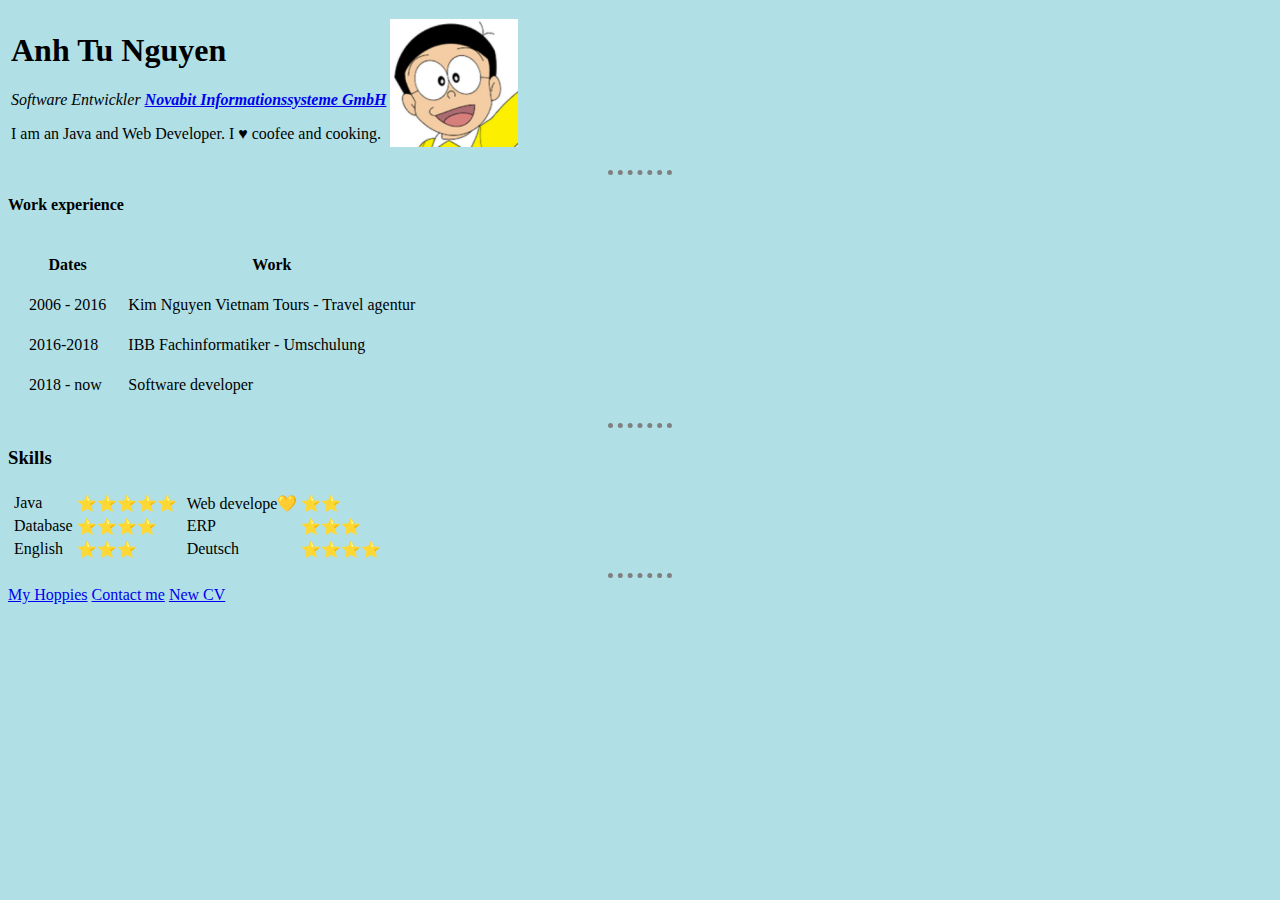
<file: index.html>
<!DOCTYPE html>
<html lang="en" dir="ltr">
  <head>
    <meta charset="utf-8">
    <title>Tu's personal site</title>
  <link rel="stylesheet" href="style/style.css">
  </head>
  <body>
    <table>
      <td>
        <h1>Anh Tu Nguyen</h1>
        <p><em>Software Entwickler <strong><a href="https://www.nuclos.de">Novabit Informationssysteme GmbH</a></strong></em></p>
        <p>I am an Java and Web Developer. I &#9829; coofee and cooking.</p>
      </td>
      <td>
        <img src="images/nobita.png" title="Anh Tu Nguyen" alt="Anh Tu Nguyen">
      </td>
    </table>
    <hr>
    <h4>Work experience</h4>
    <table cellspacing="20">
      <thead>
        <tr>
          <th>Dates</th><th>Work</th>
        </tr>
      </thead>
      <tbody>
        <tr>
          <td>2006 - 2016</td><td>Kim Nguyen Vietnam Tours - Travel agentur</td>
        </tr>
        <tr>
          <td>2016-2018</td><td>IBB Fachinformatiker - Umschulung</td>
        </tr>
        <tr>
          <td>2018 - now</td><td>Software developer</td>
        </tr>
      </tbody>
    </table>
    <hr>
    <h3>Skills</h3>
    <table>
      <tr>
        <td>
          <table>
            <tr>
              <td>Java</td><td>⭐⭐⭐⭐⭐</td>
            </tr>
            <tr>
              <td>Database</td><td>⭐⭐⭐⭐</td>
            </tr>
            <tr>
              <td>English</td><td>⭐⭐⭐</td>
            </tr>
          </table>
        </td>
        <td>
          <table>
            <tr>
              <td>Web develope💛</td><td>⭐⭐</td>
            </tr>
            <tr>
              <td>ERP</td><td>⭐⭐⭐</td>
            </tr>
            <tr>
              <td>Deutsch</td><td>⭐⭐⭐⭐</td>
            </tr>
          </table>
        </td>
      </tr>
    </table>
    <hr>
    <a href="hoppies.html">My Hoppies</a>
    <a href="contact.html">Contact me</a>
    <a href="newcv.html">New CV</a>
  </body>
</html>
</file>
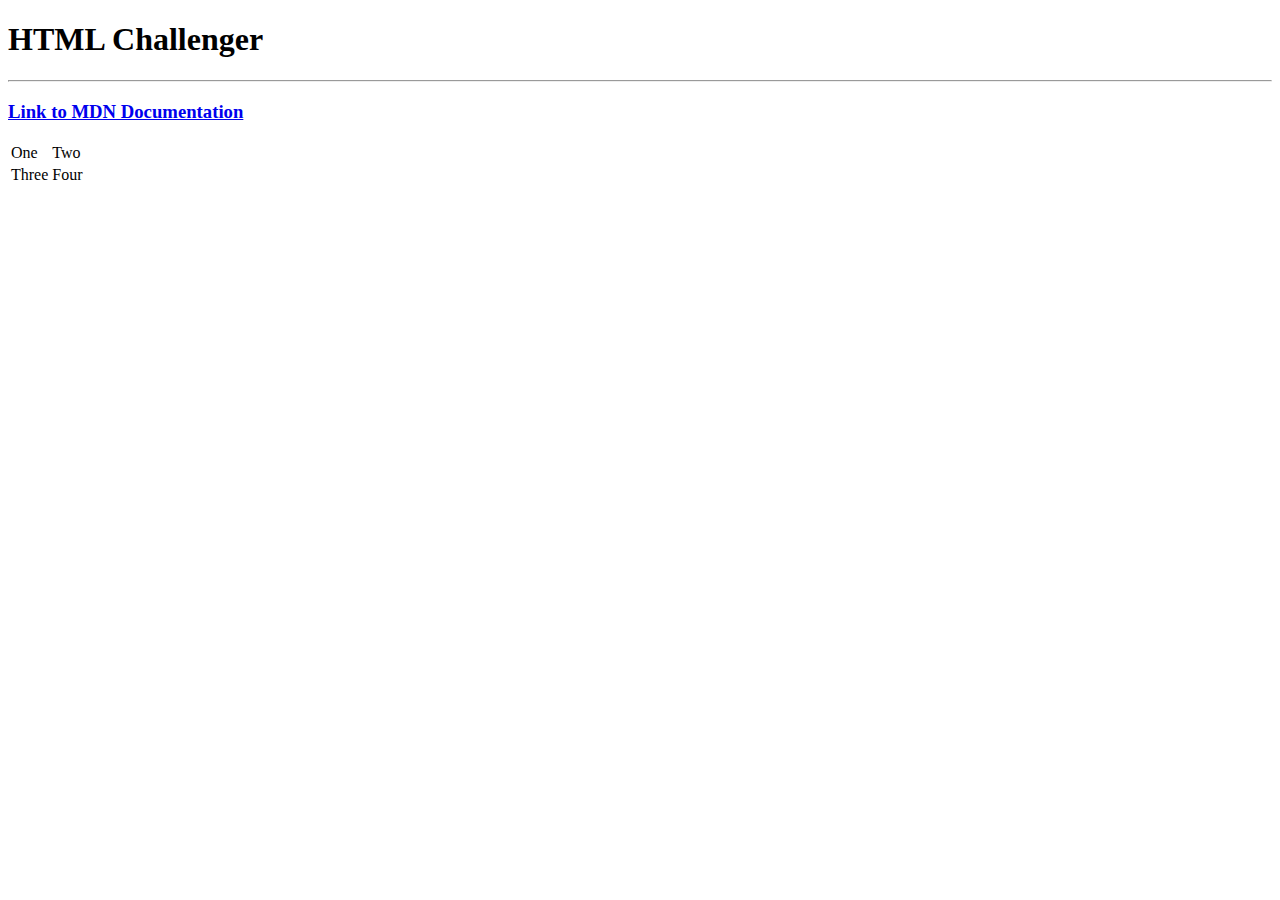
<file: chalenger.html>
<!DOCTYPE html>
<html lang="en" dir="ltr">
  <head>
    <meta charset="utf-8">
    <title>HTML Challenger</title>
  </head>
  <body>
    <h1>HTML Challenger</h1>
    <hr>
    <h3><a href="https://developer.mozilla.org/en-US/docs/Web/HTML/Element/table">Link to MDN Documentation</a></h3>
    <table>
      <tr>
        <td>One</td><td>Two</td>
      </tr>
      <tr>
        <td>Three</td><td>Four</td>
      </tr>
    </table>
  </body>
</html>
</file>
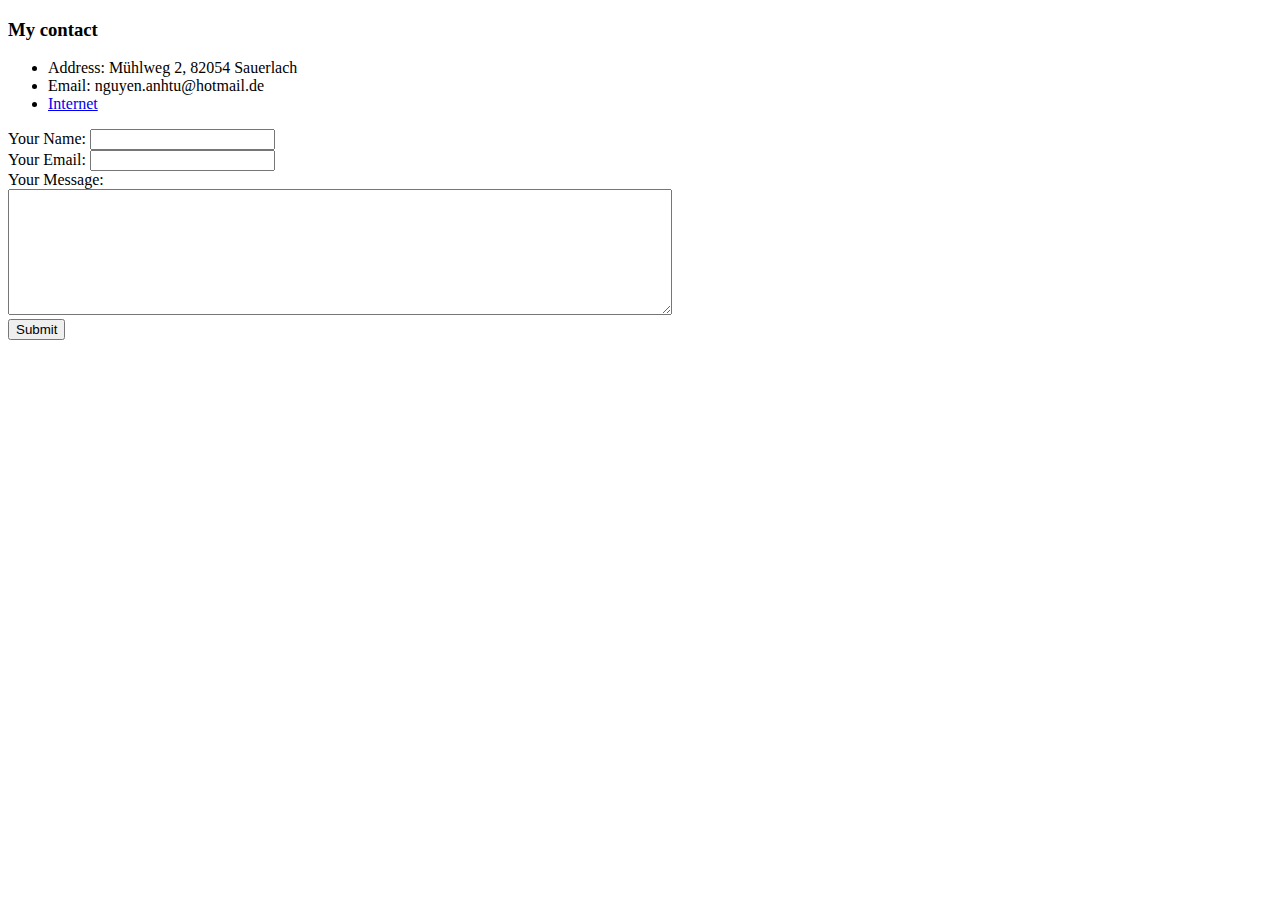
<file: contact.html>
<!DOCTYPE html>
<html lang="en" dir="ltr">
  <head>
    <meta charset="utf-8">
    <title>Contact</title>
  </head>
  <body>
    <h3>My contact</h3>
    <ul>
      <li>Address: Mühlweg 2, 82054 Sauerlach</li>
      <li>Email: nguyen.anhtu@hotmail.de</li>
      <li><a href="https://nguyen280502.github.io/cv/">Internet</a></li>
    </ul>
    <form class="" action="mailto:nguyen.anhtu@hotmail.de" method="post" enctype="text/plain">
      <label for="">Your Name:</label>
      <input type="text" name="yourName" value=""><br>
      <label for="">Your Email:</label>
      <input type="email" name="yourEmail" value=""><br>
      <label for="">Your Message:</label><br>
      <textarea name="yourMessage" rows="8" cols="80"></textarea><br>
      <input type="submit" name="">
    </form>

  </body>
</html>
</file>
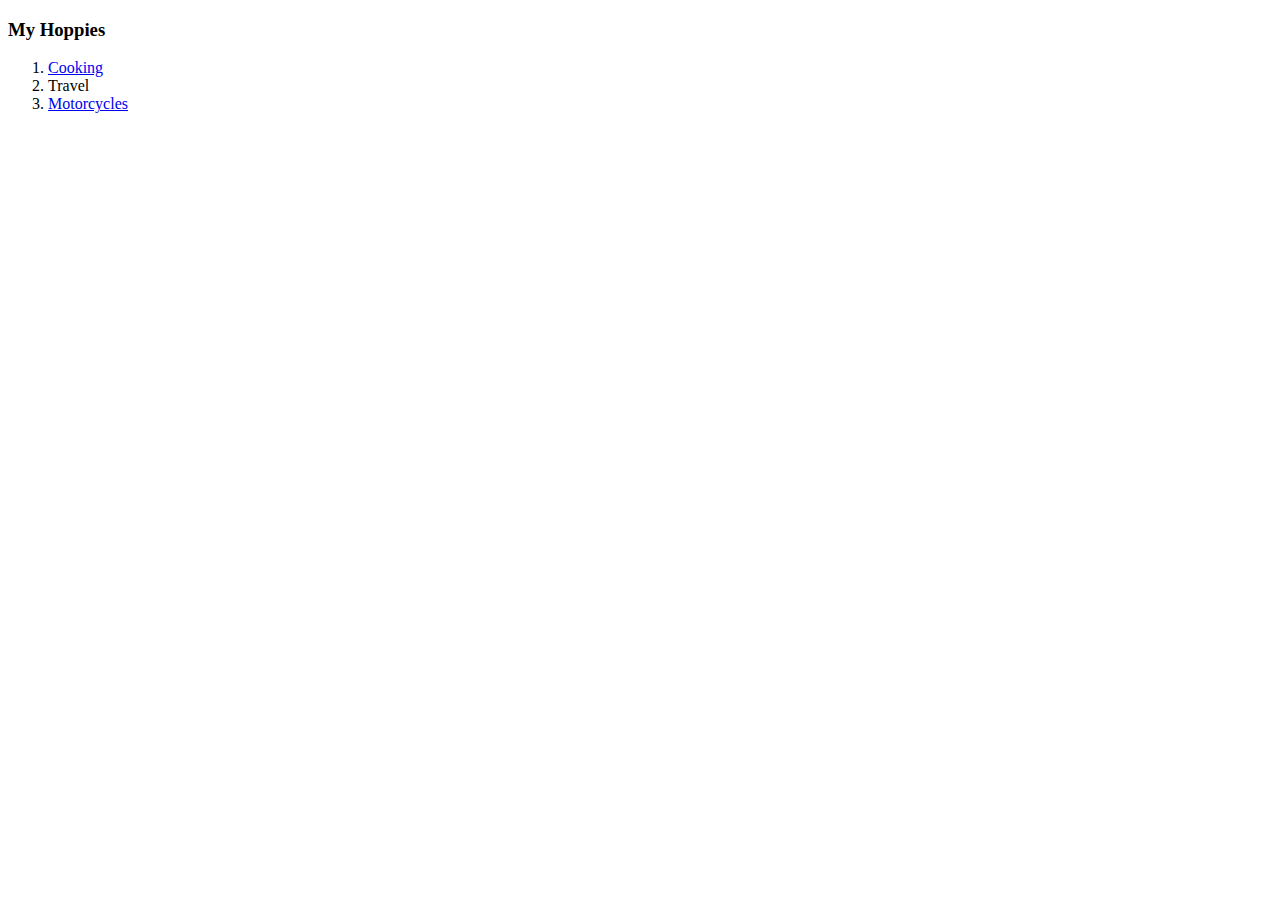
<file: hoppies.html>
<!DOCTYPE html>
<html lang="en" dir="ltr">
  <head>
    <meta charset="utf-8">
    <title>My Hoppies</title>
  </head>
  <body>
    <h3>My Hoppies</h3>
    <ol>
      <li><a href="https://www.youtube.com/watch?v=c9GfHgMk1ac">Cooking</a></li>
      <li>Travel</li>
      <li><a href="https://encrypted-tbn0.gstatic.com/images?q=tbn:ANd9GcTEPA3gRJpbAd9bNEmyzXpZYj584esIOJbqZA&usqp=CAU">Motorcycles</a></li>
    </ol>
  </body>
</html>
</file>
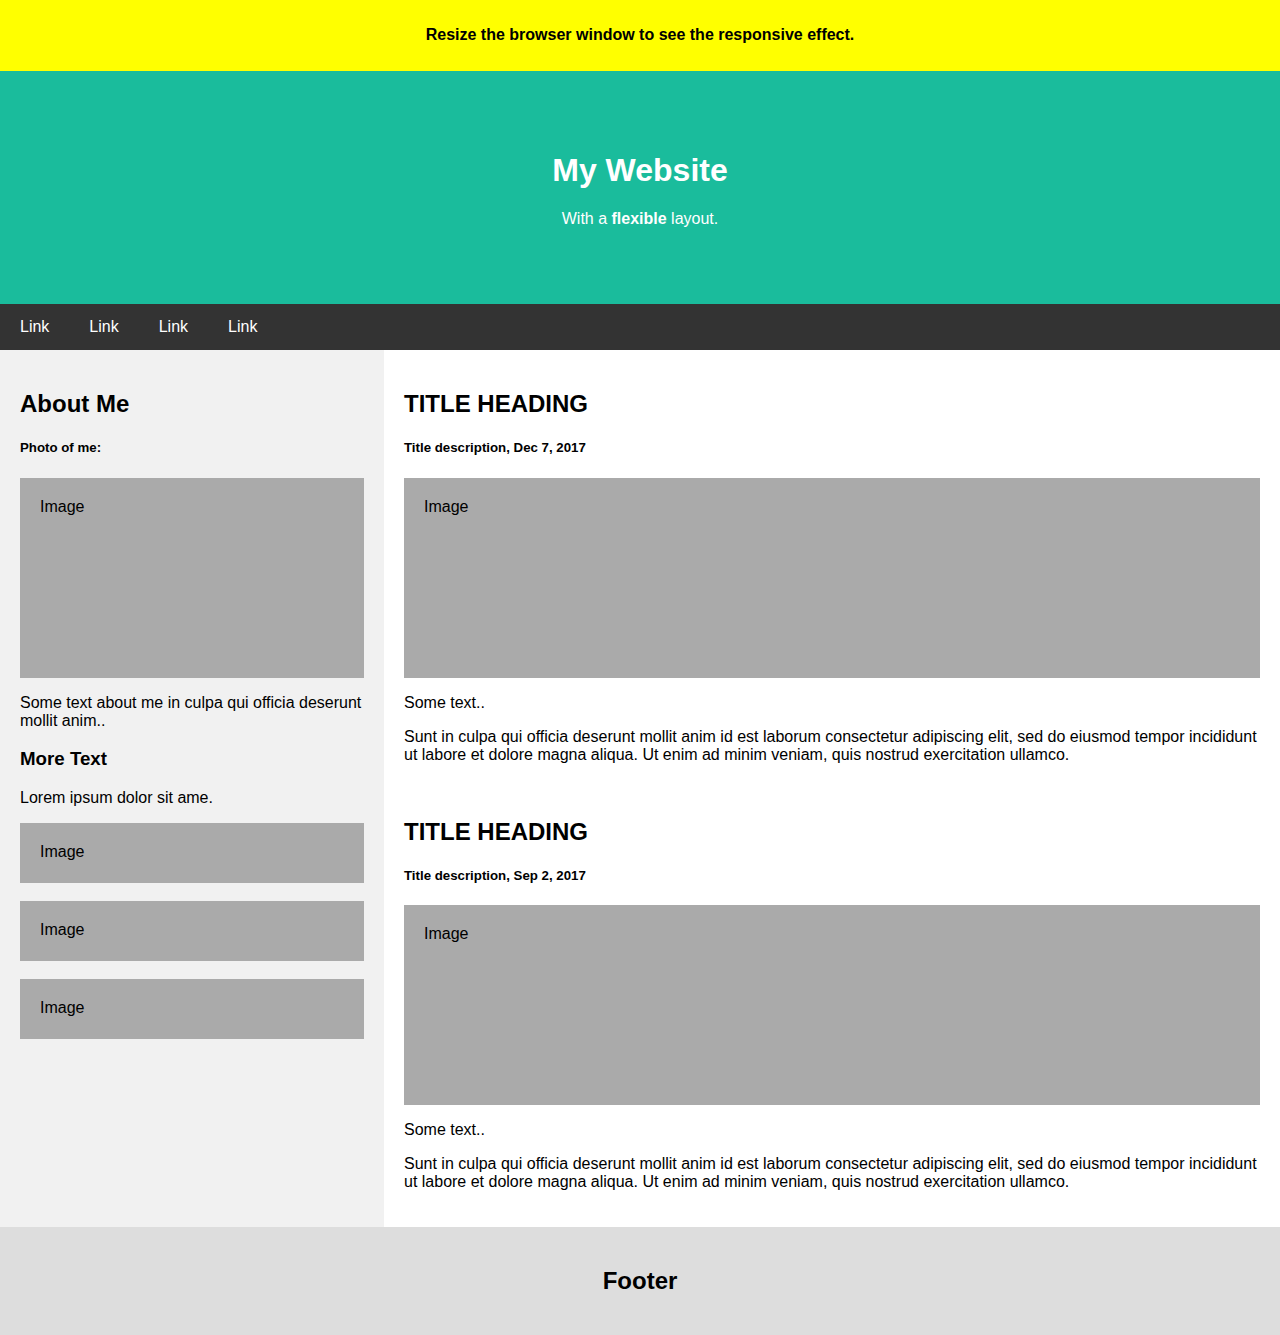
<file: newcv.html>
<!DOCTYPE html>
<html>
   <head>
      <title>Page Title</title>
      <meta charset="UTF-8">
      <meta name="viewport" content="width=device-width, initial-scale=1">
      <link rel="stylesheet" href="style/newstyle.css">
   </head>
   <body>
      <!-- Note -->
      <div style="background:yellow;padding:5px">
         <h4 style="text-align:center">Resize the browser window to see the responsive effect.</h4>
      </div>
      <!-- Header -->
      <div class="header">
         <h1>My Website</h1>
         <p>With a <b>flexible</b> layout.</p>
      </div>
      <!-- Navigation Bar -->
      <div class="navbar">
         <a href="#">Link</a>
         <a href="#">Link</a>
         <a href="#">Link</a>
         <a href="#">Link</a>
      </div>
      <!-- The flexible grid (content) -->
      <div class="row">
         <div class="side">
            <h2>About Me</h2>
            <h5>Photo of me:</h5>
            <div class="fakeimg" style="height:200px;">Image</div>
            <p>Some text about me in culpa qui officia deserunt mollit anim..</p>
            <h3>More Text</h3>
            <p>Lorem ipsum dolor sit ame.</p>
            <div class="fakeimg" style="height:60px;">Image</div>
            <br>
            <div class="fakeimg" style="height:60px;">Image</div>
            <br>
            <div class="fakeimg" style="height:60px;">Image</div>
         </div>
         <div class="main">
            <h2>TITLE HEADING</h2>
            <h5>Title description, Dec 7, 2017</h5>
            <div class="fakeimg" style="height:200px;">Image</div>
            <p>Some text..</p>
            <p>Sunt in culpa qui officia deserunt mollit anim id est laborum consectetur adipiscing elit, sed do eiusmod tempor incididunt ut labore et dolore magna aliqua. Ut enim ad minim veniam, quis nostrud exercitation ullamco.</p>
            <br>
            <h2>TITLE HEADING</h2>
            <h5>Title description, Sep 2, 2017</h5>
            <div class="fakeimg" style="height:200px;">Image</div>
            <p>Some text..</p>
            <p>Sunt in culpa qui officia deserunt mollit anim id est laborum consectetur adipiscing elit, sed do eiusmod tempor incididunt ut labore et dolore magna aliqua. Ut enim ad minim veniam, quis nostrud exercitation ullamco.</p>
         </div>
      </div>
      <!-- Footer -->
      <div class="footer">
         <h2>Footer</h2>
      </div>
   </body>
</html>
</file>
<file: style/style.css>
body {
  background: powderblue;
}
hr {
  border-style: none;
  border-top-style: dotted;
  border-color: grey;
  border-width: 5px;
  width: 5%;
}
</file>
<file: style/newstyle.css>
* {
  box-sizing: border-box;
}

/* Style the body */
body {
  font-family: Arial;
  margin: 0;
}

/* Header/logo Title */
.header {
  padding: 60px;
  text-align: center;
  background: #1abc9c;
  color: white;
}

/* Style the top navigation bar */
.navbar {
  display: flex;
  background-color: #333;
}

/* Style the navigation bar links */
.navbar a {
  color: white;
  padding: 14px 20px;
  text-decoration: none;
  text-align: center;
}

/* Change color on hover */
.navbar a:hover {
  background-color: #ddd;
  color: black;
}

/* Column container */
.row {
  display: flex;
  flex-wrap: wrap;
}

/* Create two unequal columns that sits next to each other */
/* Sidebar/left column */
.side {
  flex: 30%;
  background-color: #f1f1f1;
  padding: 20px;
}

/* Main column */
.main {
  flex: 70%;
  background-color: white;
  padding: 20px;
}

/* Fake image, just for this example */
.fakeimg {
  background-color: #aaa;
  width: 100%;
  padding: 20px;
}

/* Footer */
.footer {
  padding: 20px;
  text-align: center;
  background: #ddd;
}

/* Responsive layout - when the screen is less than 700px wide, make the two columns stack on top of each other instead of next to each other */
@media screen and (max-width: 700px) {
  .row, .navbar {
    flex-direction: column;
  }
}
</file>
